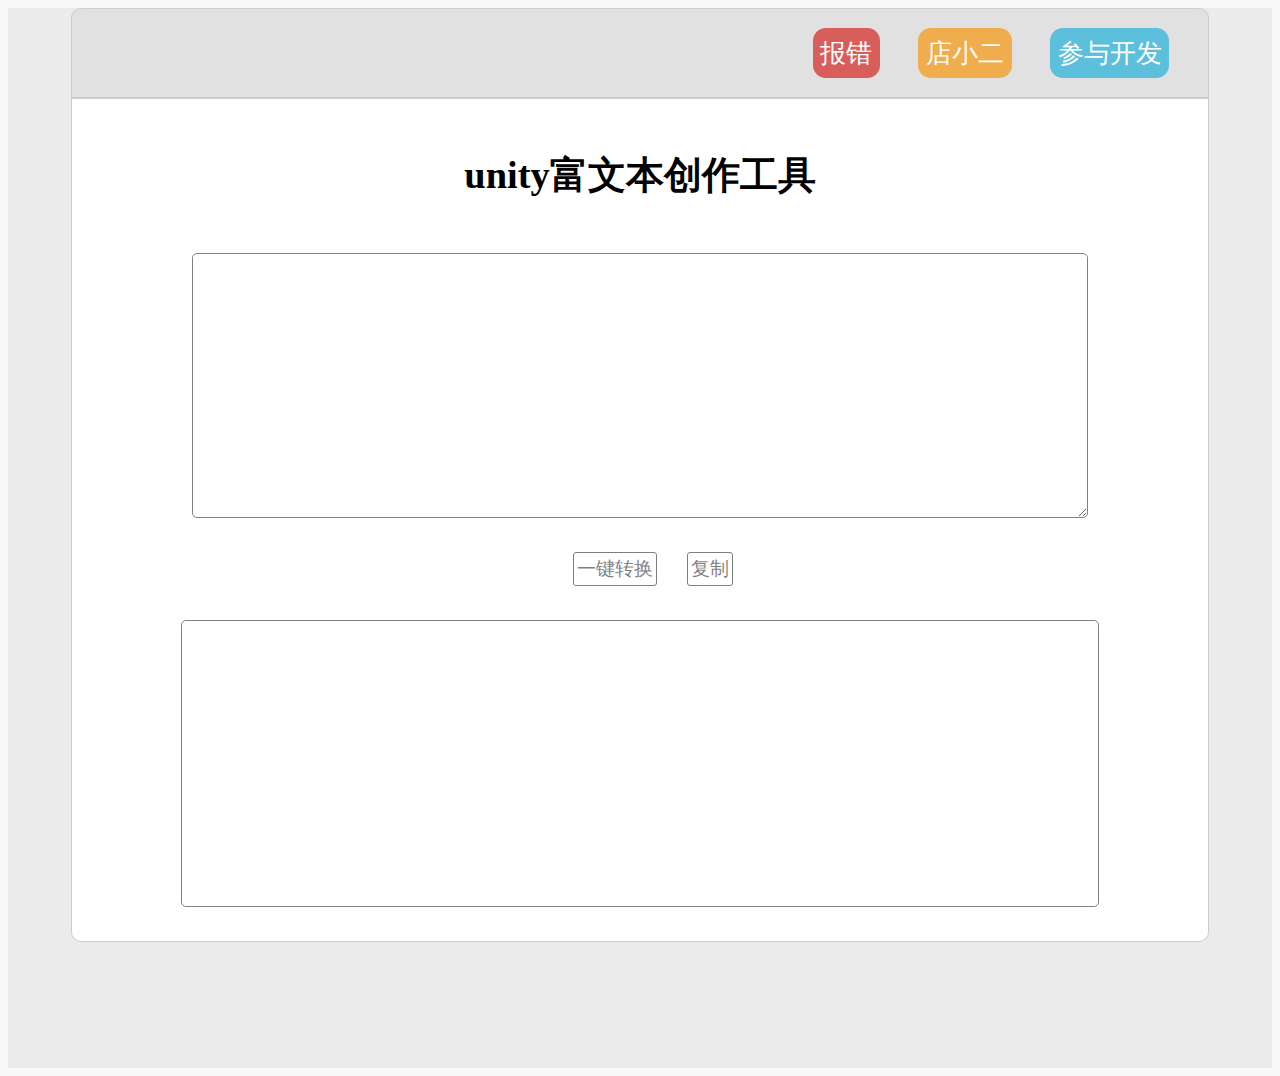
<file: doc/index.html>
<html>
<head>
    <!--废话 开始-->
    <title>物实创作工具</title>
    <meta charset="UTF-8">
    <meta name="robots" content="index,follow">
    <meta name="author" content="goose">
    <meta name="keywords" content="物理实验室,物理实验室创作助手,物实,Physics Lab,markdown转为unity,unity富文本,markdown,物理实验课app,创作工具">
    <meta name="description" content="物理实验室创作工具，在线创作富文本，markdown转换为unity，markdown转换为物理实验室富文本，同时也是物理实验室指南">
    <meta name="viewport" content="width=device-width, initial-scale=1.0, maximum-scale=1.0, user-scalable=no">
    <!-- 引入依赖内容 开始 -->
    <script src="http://apps.bdimg.com/libs/jquery/2.1.4/jquery.min.js"></script>
    <script src="./js/tj.js"></script>
    <script src="./js/main.js"></script>
    <link rel="stylesheet" type="text/css" href="./css/main.css">
    <script src="https://lib.baomitu.com/sweetalert/2.1.2/sweetalert.min.js"></script>
</head>
<body>
    <div class="j">
        <div class="container">
            <div class="box">
                <div class="box2" onclick="tempAlert()">
                <!--按钮提示 开始-->
                    <div class="inner-box red">报错</div>
                    <div class="inner-box yellow">店小二</div>
                    <div class="inner-box blue">参与开发</div>
                </div>
            </div>
            <div class="box3">
                <h4 class="h4" align="center">unity富文本创作工具</h4>
                <textarea id="textInput" class="area"></textarea>
                <div align="center">
                    <!--操作按钮 开始-->
                    <button id="display" class="btn">一键转换</button>
                    <button id="copyButton" class="btn">复制</button><br>
                </div>
                <div id="outputDisplay" class="area"></div>
            </div>
        </div>
    </div>
    <!--主要逻辑 开始-->
    <script>
        function tempAlert() {
            swal(
                "咕咕咕",
                "这只鸽子还没写，以后会补上的。参与贡献物实联系@故事里的人 <xiegushi2022@163.com>",
                "error"
            );
        }
        $(document).ready(function() {
            $("#display").click(function() {
                $("#outputDisplay").text("");
                var inputData = $("#textInput").val();
                if (inputData === '') {
                    swal("内容不能为空", "", "error");
                }
                var markdownText = $("#textInput").val();
                var unityText = display(markdownText, {
                    app: [true,false], //[是否执行,执行是否只返回字符而不加颜色和大小]
                    process: true,
                    special: true,
                    url: true,
                    project: [true,''] //[是否执行,标志]
                });
                $("#outputDisplay").html("<pre>" + unityText + "</pre>");
            });

            $("#copyButton").click(function() {
                var outputText = $("#outputDisplay").text().trim();
                var tempTextarea = $('<textarea>').val(outputText);
                $('body').append(tempTextarea);
                tempTextarea.select();
                document.execCommand("copy");
                tempTextarea.remove();
                copy();
            });
        });

        // 动态调整页面高度以适应窗口大小
        var originalHeight = window.innerHeight;
        window.addEventListener('resize', function() {
            var currentHeight = window.innerHeight;
            if (currentHeight < originalHeight) {
                document.body.style.height = originalHeight + 'px';
            } else {
                document.body.style.height = 'auto';
            }
        });

        function copy() {
            swal("复制成功！", "", "success");
        }
    </script>
</body>
</html>
</file>
<file: doc/css/main.css>
body{
  background-color:rgba(128,128,128,0.05);
}
.tips{
  font-size:4vw;
  color:grey;
  text-align:center;
  margin-top: -15px;
  font-style:italic;
}
.container {
  width: 90%;
  margin: 0 5%;
}

.box {
  height: 8%;
  background-color: rgba(128, 128, 128, 0.1);
  border-radius: 10px 10px 0 0;
  border: 1px solid #cccccc;
  display: flex;
  justify-content: flex-end;
align-items: flex-end;
}

.box2 {
  height: 100%;
  display: flex;
  justify-content: center;
  align-items: center;
}

.red {
  background-color: #D75E5A;
}

.yellow {
  background-color: #EFAD4D;
}

.blue {
  background-color: #5CBFDC;
}

.inner-box {
  display: inline-block;
  margin-right: 3vw;
  border-radius: 1vw;
  color: white;
  padding: 0.3em 0.3em;
  font-size: 3vw;
  white-space: nowrap;
}

.box3 {
  height: ;
  border-radius: 10px 10px 0 0;
  border: 1px solid #cccccc;
  background-color: white;
  border: 1px solid #cccccc;
  border-radius: 0 0 10px 10px;
  width: 80%:
}

.btn {
  display: inline-block;
  margin-left: 2vw;
  font-size: 4vw ;
  white-space: nowrap;
  background-color: transparent;
  opacity: 0.5;
  padding: 3px;
  border: 1px solid black;
  border-radius: 3px;
  color: black;
  text-decoration: none;
}

.btn:hover {
  opacity: 1;
}

.area {
  display: block;
  margin: 0 auto;
  border: 1px solid gray;
  border-radius: 5px;
  padding: 10px;
  width: 70vw;
  height: 30%;
  overflow: auto;
  margin-top: 3%;
  margin-bottom: 3%;
  white-space: pre-wrap;
}

.yulan {
  display: block;
  margin: 0 auto;
  border: 1px solid gray;
  border-radius: 5px;
  padding: 10px;
  width: 70vw;
  height: 30%;
  margin-top: 3%;
  margin-bottom: 3%;
}

.head {
  box-sizing: border-box;
  display: none;
  height: 20%;
  border-radius: 10px 10px 0 0;
  width: onto;
  background-color: #27AE61;
}

.bottom {
  box-sizing: border-box;
  display: block;
  height: 10%;
  border-radius: 0 0 10px 10px;
  width: onto;
  background-color: #27AE61;
}

.nav {
  box-sizing: border-box;
  display:inline-block;
  height: 5%;
  padding-bottom: 0px;
  padding-left: 0px;
  padding-right: 1vw;

  padding-top: 5%;
  text-align: right;
  width: 100vw;
}

.nav a {
  background-color: rgba(0, 0, 0, 0);
  color: rgb(255, 255, 255);
  display: inline;
  height: auto;
  outline-width: 0px;
  text-decoration-line: none;
  width: auto;
  font-size: 4vw;
  padding-left: 2vw;
  padding-right: 6vw;
}

.j {
  display: block;
  padding-bottom:10%;
  height: onto;
  background-color: rgba(128, 128, 128, 0.1);
}
.title {
  box-sizing: border-box;
  display: block;
  font-size: 8vw;
  font-weight: 500;
  height: 5vh;
  line-height: onto;
  margin-bottom: 3vh;
  margin-top: 2vw;
  text-shadow: rgba(0, 0, 0, 0.1) -5px 5px 0;
  padding-top:3vw;
  text-align:center;
  color:white;
}
.title2{
  display:none;
  box-sizing: border-box;
  font-size: 5vh;
  font-weight: 500;
  height: 5vh;
  line-height: onto;
  margin-bottom: 3vh;
  margin-top: 2vh;
  text-shadow: rgba(0, 0, 0, 0.1) -5px 5px 0;
  padding-top:5vw;
  text-align:center;
  color:white;
}
@media screen and (max-width: 480px) {
  /* 在小于等于480像素宽度的设备上应用特定样式 */
  .head{
   /* display:block;*/
   }
}
@media screen and (orientation: landscape) and (min-width: 1024px) {
  /* 在此处添加适配横屏的样式 */
  .nav a {
    font-size:3vh;
  }
  .btn {
    font-size: 1.5vw ;
  }
  .h4{
    font-size:3vw;
  }
  .box{
    height:10%;
  }
  .inner-box{
    font-size:2vw;
  }
  .title{
    display:none;
  }
  .title2{
    display:block;
  }

}
}


.h4{
  text-align:center;
}


/* iPad横屏样式 */
@media only screen and (min-device-width: 768px) and (max-device-width: 1024px) and (orientation: landscape) {

  .nav a {
    font-size:3vh;
  }
  .btn {
    font-size: 2vw ;
  }
  .h4{
    font-size:3vw;
  }
  .box{
    height:10%;
  }
  .inner-box{
    font-size:2vw;
  }
  .title{
    margin-top:-2vh;
  }

}

@media only screen and (min-device-width: 768px) and (max-device-width: 1024px) and (orientation: portrait) {
  .h4{
    font-size:4vw;
  }
}

footer {
  box-sizing: border-box;
  display: block;
  height: 20%;
  border-radius: 0 0 10px 10px;
  width: onto;
  background-color: #27AE61;
}

.footer-box {
  color: white;
}

.footer-box h4 {
  color: white;
}

.footer-box ul {
  list-style: none;
  padding: 0;
  margin: 10px 0;
}

.footer-box ul li {
  margin-bottom: 5px;
}

.footer-box ul li a {
  color: white;
  text-decoration: none;
}

.footer-info {
  text-align: right;
  font-size: 12px;
  color: #ccc;
  text-direction:none;
}
</file>
